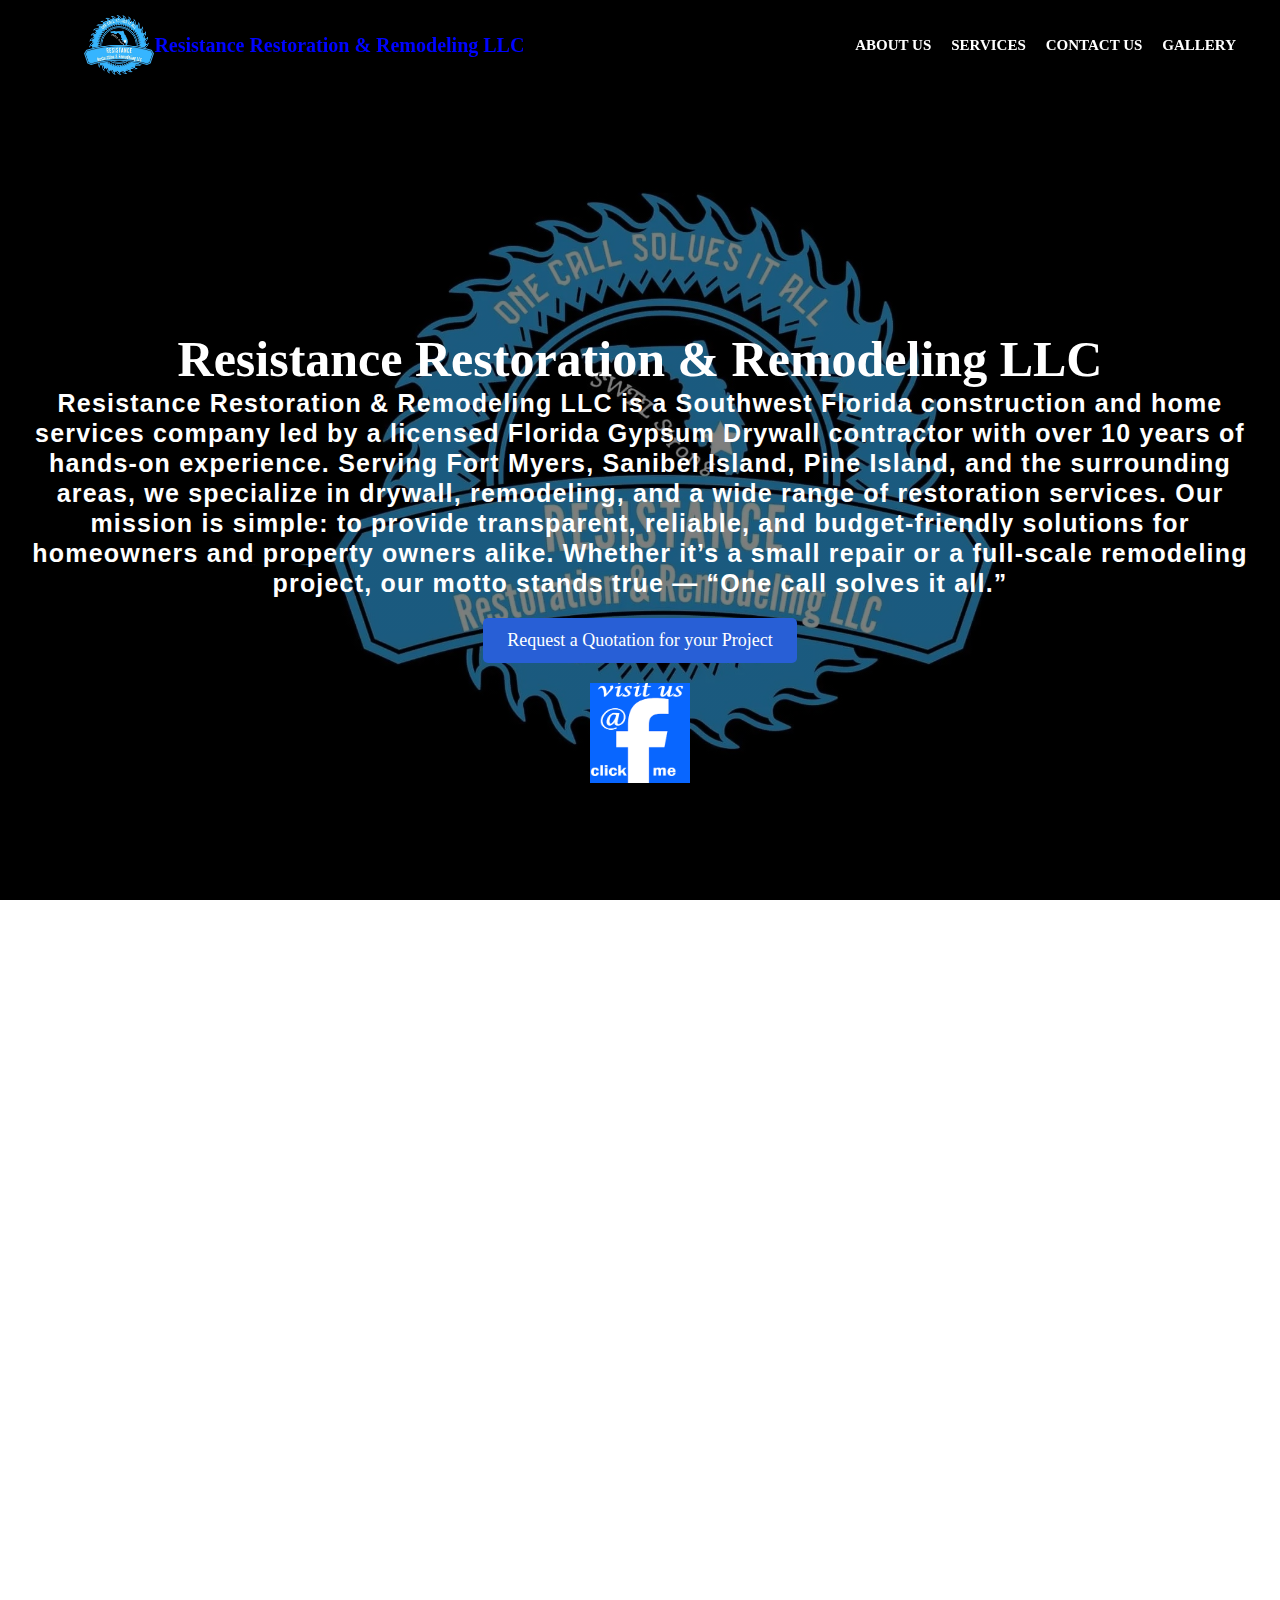
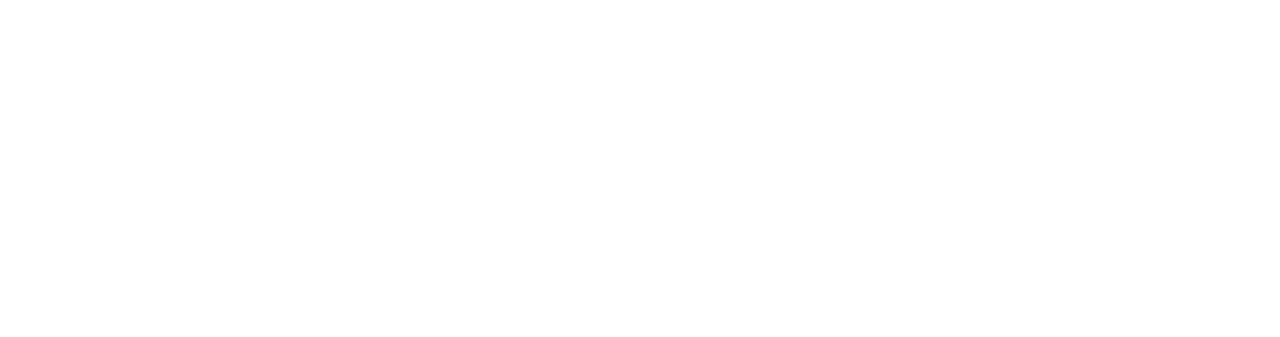
<file: index.html>
<!DOCTYPE html>
<html lang="en">
<head>
    <meta charset="UTF-8">
    <meta name="viewport" content="width=device-width, initial-scale=1.0">
    <title>Resistance Resoration & Remodeling LLC</title>
    <link rel="stylesheet" href="style.css">  <!-- External CSS -->
    <link rel="stylesheet" href="https://cdnjs.cloudflare.com/ajax/libs/font-awesome/6.6.0/css/all.min.css">
</head>
<body>

    <div class="main parallax">
        <div class="navbar">
            <div class="icon">
                <h1 class="logo">
                    <a href="index.html">
                        <img src="original logo.jpg" alt="rrr logo" width="60" height="60"> 
                        Resistance Restoration & Remodeling LLC
                    </a>
                </h1>
            </div>

            <i class="fa fa-bars" id="menu-toggle"></i> <!-- Open Menu Button -->

            <div class="menu" id="menu">
                <i class="fa fa-times" id="close-menu"></i> <!-- Close Menu Button -->
                <ul>
                    <li><a href="about.html">ABOUT US</a></li>
                    <li><a href="services.html">SERVICES</a></li>
                    <li><a href="contact.html">CONTACT US</a></li>
                    <li><a href="gallery.html">GALLERY</a></li>
                </ul>
            </div>  
        </div>

        <div class="content">
            <h1>Resistance Restoration & Remodeling LLC</h1>
            <p class="par">Resistance Restoration & Remodeling LLC is a Southwest Florida construction and home services company led by a licensed Florida Gypsum Drywall contractor with over 10 years of hands-on experience. Serving Fort Myers, Sanibel Island, Pine Island, and the surrounding areas, we specialize in drywall, remodeling, and a wide range of restoration services. Our mission is simple: to provide transparent, reliable, and budget-friendly solutions for homeowners and property owners alike. Whether it’s a small repair or a full-scale remodeling project, our motto stands true — “One call solves it all.”</p>
            
            <button class="cn">
                <a href="contact.html">Request a Quotation for your Project</a>
            </button>
             <a href="https://www.facebook.com/profile.php?id=61551884046247"><p></p>
    <img src="fab.jpg" width="100" height="100" alt="Visit Us at Facebook""></a>
        </div>  
       
    </div>

    <!-- Second Parallax Section -->
    <div class="main parallax second">
        <div class="content">
            <h2>Our Commitment</h2>
            <p>We pride ourselves on transparency, reliability, and quality workmanship for every project, big or small.</p>
        </div>
    </div>

    <!-- JavaScript -->
    <script>
        var menu = document.getElementById("menu");
        var menuToggle = document.getElementById("menu-toggle");
        var closeMenu = document.getElementById("close-menu");

        menuToggle.addEventListener("click", function() {
            menu.style.right = "0";
        });

        closeMenu.addEventListener("click", function() {
            menu.style.right = "-250px";
        });
    </script>

</body>

</html>
</file>
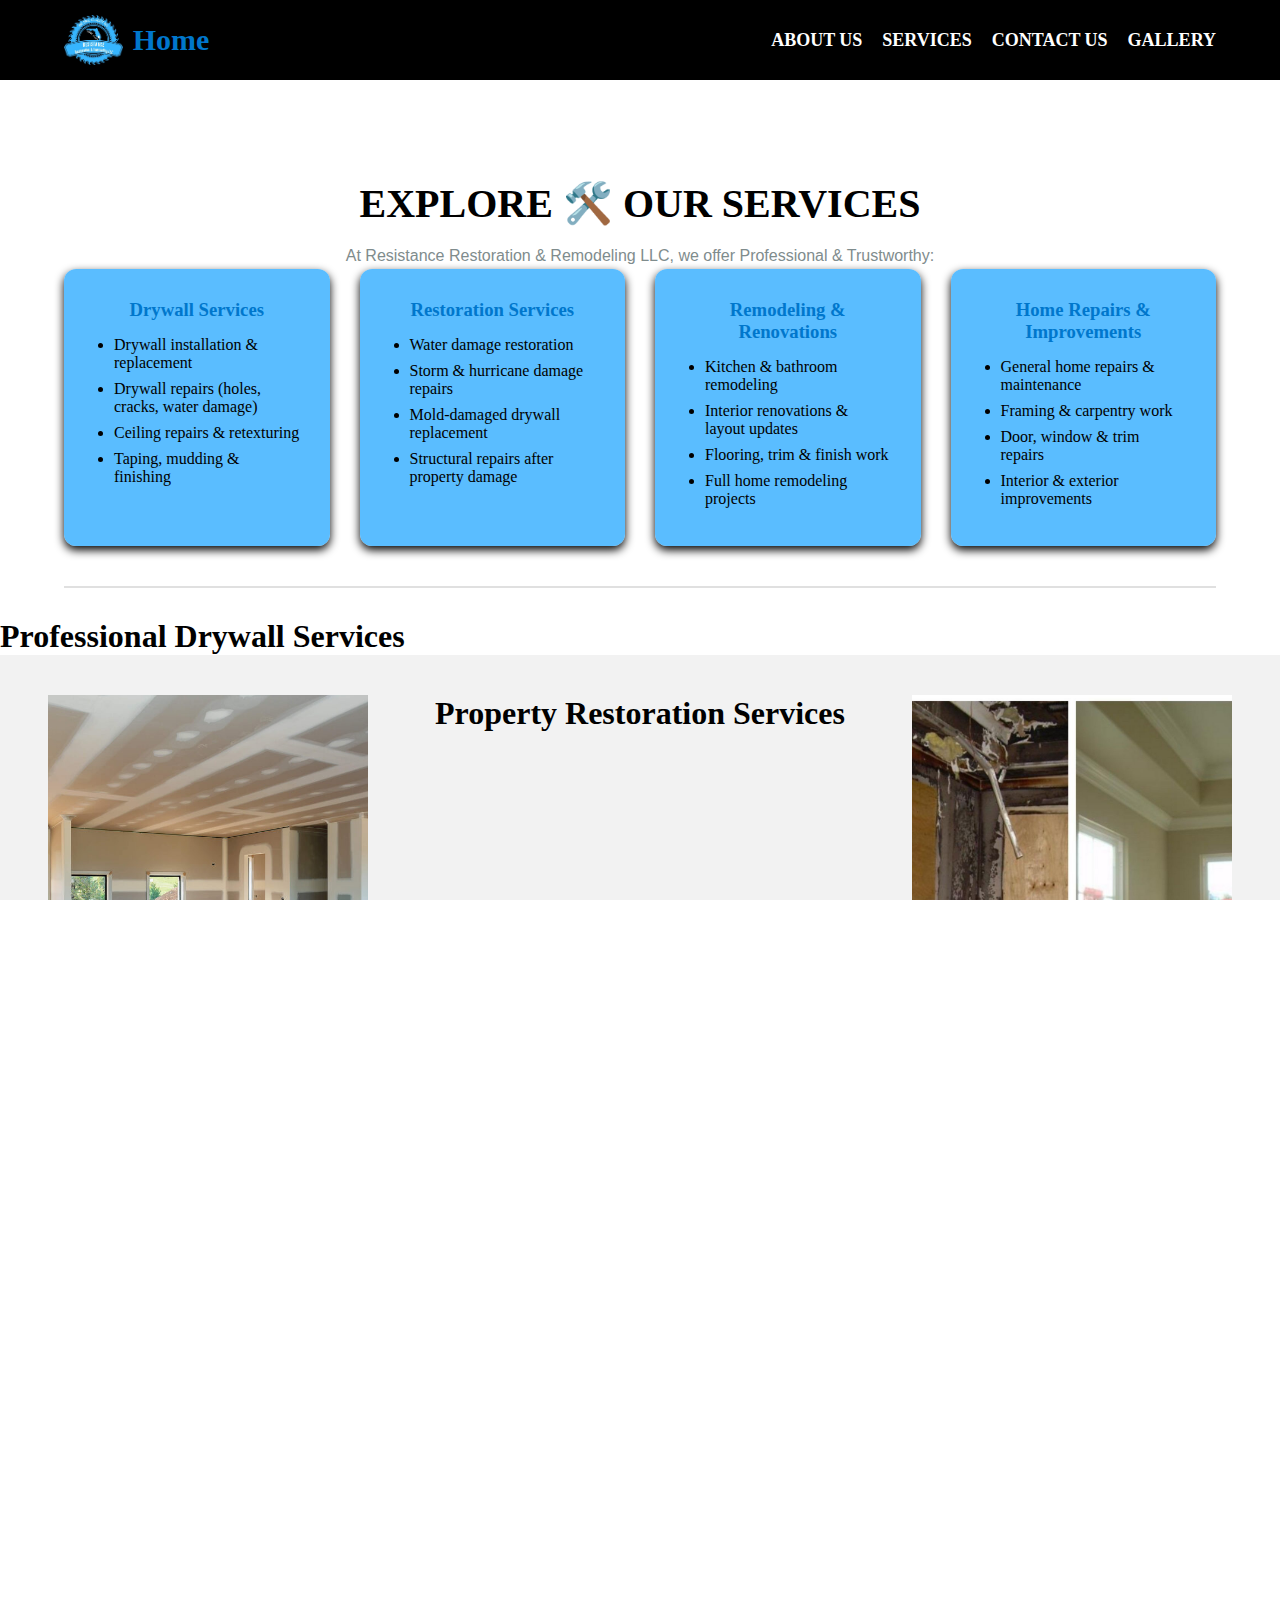
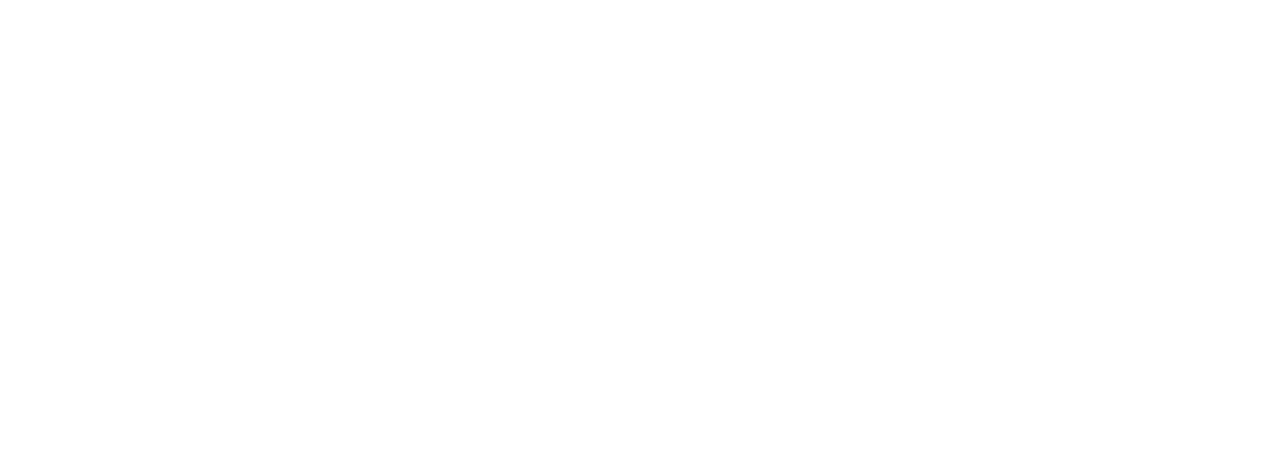
<file: services.html>
<!DOCTYPE html>
<html lang="en">
<head>
    <meta charset="UTF-8">
    <meta name="viewport" content="width=device-width, initial-scale=1.0">
    <title>Resistance Restoration & Remodeling LLC</title>
    <link rel="stylesheet" href="services.css">
    <link rel="stylesheet" href="https://cdnjs.cloudflare.com/ajax/libs/font-awesome/6.6.0/css/all.min.css">

</head>
<body>
    <div class="menu">
    <div class="navbar">
        <div class="icon">
            <h1 class="logo"><a href="index.html">
                    <img src="original logo.jpg" alt="RRR Logo" width="60" height="60">
                    Home
                </a>
         </div>
         
        <i class="fa fa-bars" id="menu-toggle"></i> <!-- Open Menu Button -->
        <div class="menu" id="menu">
            <i class="fa fa-times" id="close-menu"></i> <!-- Close Menu Button -->
            <ul>
                <li><a href="about.html">ABOUT US</a></li>
                <li><a href="services.html">SERVICES</a></li>
                <li><a href="contact.html">CONTACT US</a></li>
                <li><a href="gallery.html">GALLERY</a></li>
              
            </ul>
        </div>  
    </div>
    </div>

    
        
<section class="services-section" id="services">
        <h2>Explore 🛠️ Our Services</h2>
        <p>
         <p class="services-intro">
        At Resistance Restoration & Remodeling LLC, we offer Professional & Trustworthy:
    </p>

    <div class="services-grid">
        

        <div class="service-card">
            <h3>Drywall Services</h3>
            <ul>
                <li>Drywall installation & replacement</li>
                <li>Drywall repairs (holes, cracks, water damage)</li>
                <li>Ceiling repairs & retexturing</li>
                <li>Taping, mudding & finishing</li>
            </ul>
        </div>

        <div class="service-card">
            <h3>Restoration Services</h3>
            <ul>
                <li>Water damage restoration</li>
                <li>Storm & hurricane damage repairs</li>
                <li>Mold-damaged drywall replacement</li>
                <li>Structural repairs after property damage</li>
            </ul>
        </div>

        <div class="service-card">
            <h3>Remodeling & Renovations</h3>
            <ul>
                <li>Kitchen & bathroom remodeling</li>
                <li>Interior renovations & layout updates</li>
                <li>Flooring, trim & finish work</li>
                <li>Full home remodeling projects</li>
            </ul>
        </div>

        <div class="service-card">
            <h3>Home Repairs & Improvements</h3>
            <ul>
                <li>General home repairs & maintenance</li>
                <li>Framing & carpentry work</li>
                <li>Door, window & trim repairs</li>
                <li>Interior & exterior improvements</li>
            </ul>
        </div>

        
    </div>
</section>
</div>
        </div>
        <h1>Professional Drywall Services</h1>
        <div class="wrapper">
    <div class="card-container">

        <div class="card">
            <img src="drywall.jpg" alt="Drywall Services">
            <div class="info">
                <h1></h1>
                <a href="drywall.jpg" class="btn">
                    Expert drywall installation, repairs, finishing, and replacement services for homes and properties across Southwest Florida.
                </a>
            </div>
        </div>
<h1>Property Restoration Services</h1>
        <div class="card">
            <img src="restoration.jpg" alt="Restoration Services">
            <div class="info">
                <h1></h1>
                <a href="restoration.jpg" class="btn">
                    Reliable water damage, storm damage, mold remediation, and structural restoration services — restoring your property safely and efficiently.
                </a>
            </div>
        </div>
<h1>Remodeling & Renovations</h1>
        <div class="card">
            <img src="remodeling.jpg" alt="Remodeling Services">
            <div class="info">
                <h1></h1>
                <a href="remodeling.jpg" class="btn">
                    Complete home remodeling solutions including kitchens, bathrooms, flooring, and full-scale renovations tailored to your vision.
                </a>
            </div>
        </div>
<h1>Home Repairs & Improvements</h1>
        <div class="card">
            <img src="repairs.jpg" alt="Home Repairs">
            <div class="info">
                <h1></h1>
                <a href="repairs.jpg" class="btn">
                    Fast, affordable home repairs and improvements — from small fixes to major property upgrades, all handled with care and precision.
                </a>
            </div>
        </div>

    </div>
</div>

            <
    <!-- Footer -->
     <!-- Footer -->
    <footer>
        <p>&copy; 2026 Resistance Restoration & Remodeling LLC. All Rights Reserved.</p>
    </footer>

    <!-- JavaScript -->
    <script>
        var menu = document.getElementById("menu");
        var menuToggle = document.getElementById("menu-toggle");
        var closeMenu = document.getElementById("close-menu");

        menuToggle.addEventListener("click", function() {
            menu.style.right = "0";
        });

        closeMenu.addEventListener("click", function() {
            menu.style.right = "-250px";
        });
    </script>
</body>
</html>
</file>
<file: style.css>
/* General Styles */
* {
    margin: 0;
    padding: 0;
    box-sizing: border-box;
    font-family: 'Times New Roman';
    
}

html, body {
    width: 100%;
    height: 100%;
    overflow-x: hidden;
    overflow-y: auto;
    font-family: 'Times New Roman';
   }

/* Background Image */
.main {
    width: 100%;
    min-height: 100vh;
    background: linear-gradient(to top, rgba(0,0,0,0.5) 30%, rgba(0,0,0,0.5) 30%), 
                url('1.jpg') center/cover no-repeat;
    display: flex;
    flex-direction: column;
    justify-content: space-between;
}

/* Navbar */
.navbar {
    display: flex;
    justify-content: space-between;
    align-items: center;
    padding: 15px 5%;
    background: rgba(0, 0, 0, 0.8);
    position: fixed;
    width: 100%;
    top: 0;
    z-index: 1000;
}

.logo a {
    display: flex;              /* make link a flex container */
    align-items: center;        /* vertically center text with image */
    color: #0004ff;
    font-size: 20px;
    text-decoration: none;
    font-weight: bold;
}

.logo a:hover {
    color: #00ffff;
}
.logo img {
    display: block;
    height: 60px;
    width: auto;
}

/* Parallax sections */
.parallax {
    width: 100%;
    min-height: 100vh;
    background-attachment: fixed;  /* parallax effect */
    background-position: center;
    background-repeat: no-repeat;
    background-size: cover;
    display: flex;
    flex-direction: column;
    justify-content: center;
    text-align: center;
    color: white;
    padding: 100px 20px 20px;  /* extra top padding so content doesn't hide under navbar */
}

/* First background */
.main.parallax {
    background-image: linear-gradient(
        to top, rgba(0,0,0,0.5) 30%, rgba(0,0,0,0.5) 30%
    ), url('1.jpg');
}

/* Second background */
.main.parallax.second {
    background-image: linear-gradient(
        to top, rgba(0,0,0,0.5) 30%, rgba(0,0,0,0.5) 30%
    ), url('2.jpg');
}

/* Desktop Menu */
.menu {
    display: flex;
}

.menu ul {
    display: flex;
    list-style: none;
    gap: 20px;
}

.menu ul li {
    list-style: none;
}

.menu ul li a {
    color: #fff;
    text-decoration: none;
    font-weight: bold;
    transition: color 0.3s;
    font-size: 15px;
}

.menu ul li a:hover {
    color: #00ffff;
}

/* Mobile Menu */
#menu-toggle {
    display: none;
    font-size: 30px;
    color: white;
    cursor: pointer;
}

#close-menu {
    display: none;
    font-size: 26px;
    color: white;
    cursor: pointer;
    position: absolute;
    top: 15px;
    right: 20px;
}

@media (max-width: 768px) {
    #menu-toggle {
        display: block;
    }

    .menu {
        position: fixed;
        top: 0;
        right: -250px;
        width: 250px;
        height: 100vh;
        background: #2c4e4e;
        flex-direction: column;
        align-items: flex-start;
        padding-top: 60px;
        transition: right 0.5s ease-in-out;
        z-index: 1000;
    }

    .menu ul {
        flex-direction: column;
        width: 100%;
        padding: 0;
        margin: 0;
    }

    .menu ul li {
        width: 100%;
        padding: 20px;
        border-bottom: 1px solid rgba(255, 255, 255, 0.2);
    }

    .menu ul li a {
        display: block;
        font-size: 22px;
        text-align: left;
    }

    #close-menu {
        display: block;
    }
}

/* Content */
.content {
    font-family: 'Times New Roman';
    text-align: center;
    padding: 230px 10px;
}

.content h1 {
    font-family: 'Times New Roman';
    font-size: 50px;
    color: white;
}

.content p {
    font-size: 25px;
    margin-bottom: 20px;
    font-family: Arial;
    letter-spacing: 1.2px;
    line-height: 30px;
    color: #ffffff;
    font-weight: bold;
}

.cn {
    background: #285fd6;
    color: #fff;
    border: none;
    padding: 12px 24px;
    font-size: 18px;
    border-radius: 5px;
    cursor: pointer;
    transition: background 0.3s ease;
}

.cn a {
    text-decoration: none;
    color: #fff;
}

.cn:hover {
    background: #66A3A3;
}

/* Responsive Design for Phones & Tablets */
@media (max-width: 768px) {
    .content {
        padding: 120px 10px; 
        max-width: 100%;
    }

    .content h1 {
        font-size: 32px; 
    }

    .content p {
        font-size: 18px; 
        padding: 0 15px;
    }
}


@media (max-width: 480px) {
    .content {
        padding: 250px 10px; 
    
    }

    .content h1 {
        font-size: 30px; 
    }

    .content p {
        font-size: 14px; 
    }
}

/* Footer */
footer {
    background: #222;
    color: white;
    text-align: center;
    padding: 15px 0;
    font-size: 14px;
    position: fixed;
    width: 100%;
    bottom: 0;
}
</file>
<file: services.css>
/* General Styles */
* {
    margin: 0;
    padding: 0;
    box-sizing: border-box;
    font-family: 'Times New Roman';
}

html, body {
    width: 100%;
    height: 100%;
    overflow-x: hidden;
    background-color: white;
    scroll-behavior: smooth;
}

/* Navbar */
.navbar {
    display: flex;
    justify-content: space-between;
    align-items: center;
    padding: 15px 5%;
    background: black;
    position: fixed;
    width: 100%;
    top: 0;
    z-index: 1000;
}

.logo a {
    display: flex;
    align-items: center;
    color: #0077CC;
    font-size: 30px;
    text-decoration: none;
    font-weight: bold;
}
.logo a img {
    height: 50px;
    width: auto;
    margin-right: 10px;
    border-radius: 5px;
}

.logo a:hover {
    color: #66A3A3;
}

/* Desktop Menu for inner nav (using the ID #menu) */
.navbar > #menu {
    display: flex;
}

.navbar > #menu ul {
    display: flex;
    list-style: none;
    gap: 20px;
}

.navbar > #menu ul li a {
    color: #fff;
    text-decoration: none;
    font-weight: bold;
    transition: color 0.3s;
    font-size: 18px;
}

.navbar > #menu ul li a:hover {
    color: #66A3A3;
}
.services-section {
    width: 90%;
    margin: 80px auto;
    text-align: center;
}

.services-section h2 {
    font-size: 2.5rem;
    color: #1ec218;
    margin-bottom: 20px;
}

.services-intro {
    font-size: 18px;
    max-width: 900px;
    margin: 0 auto 50px;
    color: #ff009d;
}

.services-grid {
    display: grid;
    grid-template-columns: repeat(auto-fit, minmax(260px, 1fr));
    gap: 30px;
}

.service-card {
    background: #31acffcc;
    padding: 30px;
    border-radius: 12px;
    box-shadow: 0 4px 10px rgb(0, 0, 0);
    transition: transform 0.3s ease;
}

.service-card:hover {
    transform: translateY(-5px);
}

.service-card h3 {
    color: #0077cc;
    margin-bottom: 15px;
}

.service-card ul {
    list-style: disc;
    text-align: left;
    padding-left: 20px;
}

.service-card li {
    margin-bottom: 8px;
    font-size: 16px;
}

/* Mobile Menu */
#menu-toggle {
    display: none;
    font-size: 30px;
    color: white;
    cursor: pointer;
}

#close-menu {
    display: none;
    font-size: 26px;
    color: white;
    cursor: pointer;
    position: absolute;
    top: 15px;
    right: 20px;
}

@media (max-width: 768px) {
    #menu-toggle {
        display: block;
    }
    /* Target the inner menu by ID for mobile */
    #menu {
        position: fixed;
        top: 0;
        right: -250px;
        width: 250px;
        height: 100vh;
        background: #2c4e4e;
        display: flex;
        flex-direction: column;
        align-items: flex-start;
        padding-top: 60px;
        transition: right 0.5s ease-in-out;
        z-index: 1000;
    }
    #menu ul {
        flex-direction: column;
        width: 100%;
        padding: 0;
        margin: 0;
    }
    #menu ul li {
        width: 100%;
        padding: 20px;
        border-bottom: 1px solid rgba(255, 255, 255, 0.2);
    }
    #menu ul li a {
        display: block;
        font-size: 22px;
        text-align: left;
    }
    #close-menu {
        display: block;
    }
}

/* Footer */
footer {
    background: #222;
    color: rgb(255, 255, 255);
    text-align: center;
    padding: 15px 0;
    font-size: 14px;
    position: flex;
    width: 100%;
    bottom: 0;
}

/* Header Section */
.content1 {
    padding-right: 10%;
    display: flex;
    flex-direction: column;
    align-items: center;
    justify-content: center;
    width: 110%;
    height: 700px;
    background: linear-gradient(to top, rgba(0, 0, 0, 0.719) 50%, rgba(0, 0, 0, 0.719) 50%), 
                url(services-background.jpg);
    background-position: center;
    background-size: cover;
    text-align: center;
}

.content1 h1 {
    margin-bottom: 20px;
    text-align: center;
    color: white;
    font-size: 40px;
    font-weight: bold;
    text-shadow: 2px 2px 5px rgba(62, 153, 163, 0.3);
}

/* Learn More Link (Button) */
.content1 a {
    display: inline-block; 
    padding: 10px 20px;
    text-align: center;
    font-weight: bold;
    color: #77c2c7;
    text-decoration: none;
    border: 2px solid #77c2c7; 
    border-radius: 5px; 
}

/* Services Section Styling */
.services-section {
    text-align: center;
    padding: 100px 0 40px 0;
    background: #ffffff;
    margin-bottom: 30px;
    border-bottom: 2px solid #e0e0e0;
}

.services-section h2 {
    font-size: 2.5rem;
    color: #000000;
    margin-bottom: 15px;
    font-weight: bold;
    text-transform: uppercase;
}

.services-section p {
    font-size: 16px;
    color: #7f8c8d;
    max-width: 800px;
    margin: 0 auto;
    line-height: 1.7;
    padding: 0 10px;
    font-family: 'Arial', sans-serif;
}

@media (max-width: 1024px) {
    .services-section h2 {
        font-size: 2rem;
    }
    .services-section p {
        font-size: 14px;
        max-width: 700px;
    }
}

@media (max-width: 768px) {
    .services-section h2 {
        font-size: 1.8rem;
    }
    .content1 h1 {
        font-size: 40px;
    }
    .services-section p {
        font-size: 14px;
        max-width: 90%;
    }
}

@media (max-width: 480px) {
    .services-section h2 {
        font-size: 1.6rem;
    }
    .services-section p {
        font-size: 13px;
        max-width: 90%;
        padding: 0 20px;
    }
}

/* Wrapper & Card Styles */
.wrapper {
    display: flex;
    flex-direction: column;
    align-items: center;
    justify-content: center;
    gap: 20px;
    width: 100%;
    background: #f2f2f2;
    padding: 40px 10px;
}

.card-container {
    display: flex;
    justify-content: space-evenly;
    gap: 30px;
    width: 100%;
    flex-wrap: wrap;
}

.card {
    width: 320px;
    height: 380px;
    background: #fff;
    display: flex;
    align-items: flex-end;
    padding: 2rem 1rem;
    position: relative;
    transition: 0.5s all ease-in-out;
    margin-bottom: 20px;
    overflow: hidden;
}
.card:hover {
    transform: translateY(-10px);
}
.card::before {
    content: '';
    position: absolute;
    top: 0;
    left: 0;
    width: 100%;
    height: 100%;
    background: linear-gradient(to bottom, rgba(13, 36, 63, 0.3), rgba(13, 36, 63, 1));
    z-index: 2;
    opacity: 0;
    transition: 0.5s all;
}
.card:hover::before {
    opacity: 1;
}

.card img {
    width: 100%;
    height: 100%;
    object-fit: cover;
    position: absolute;
    top: 0;
    left: 0;
}
.card .info {
    position: relative;
    color: #fff;
    z-index: 3;
    opacity: 0;
    transform: translateY(30px);
    transition: 0.5s all;
}
.card:hover .info {
    opacity: 1;
    transform: translateY(0);
}
.card .info h1 {
    line-height: 40px;
    margin-bottom: 10px;
}
.card .info p {
    font-size: 15px;
    letter-spacing: 1px;
    margin-bottom: 20px;
}
.card .info .btn {
    background: #fff;
    padding: 0.25rem 1rem;
    color: #000;
    font-size: 12px;
    border-radius: 25px;
    cursor: default;
    text-decoration: none;
    font-weight: bold;
    transition: 0.4s ease-in-out;
}
.card .info .btn:hover {
    background: #ffadf8;
    color: white;
    box-shadow: 0 7px 10px rgba(0, 0, 0, 0.5);
}

/* Responsive Card Styles */
@media (max-width: 1024px) {
    .card-container {
        gap: 20px;
    }
    .card {
        width: 240px;
        height: 320px;
    }
    .card img {
        height: 100%;
        width: 100%;
        object-fit: cover;
    }
}

@media (max-width: 768px) {
    .card-container {
        flex-direction: column;
        gap: 20px;
    }
    .card {
        width: 100%;
        height: auto;
        margin-bottom: 20px;
    }
    .card img {
        height: 100%;
        width: 100%;
        object-fit: cover;
    }
}

@media (max-width: 480px) {
    .wrapper {
        padding: 20px 10px;
    }
    .card-container {
        gap: 15px;
    }
    .card {
        width: 100%;
        height: auto;
        margin-bottom: 15px;
    }
    .card img {
        height: 100%;
        width: 100%;
        object-fit: cover;
    }
    .card .info h1 {
        font-size: 18px;
    }
    .card .info p {
        font-size: 14px;
    }
    .card .info .btn {
        font-size: 10px;
        padding: 0.5rem;
    }
}
</file>
